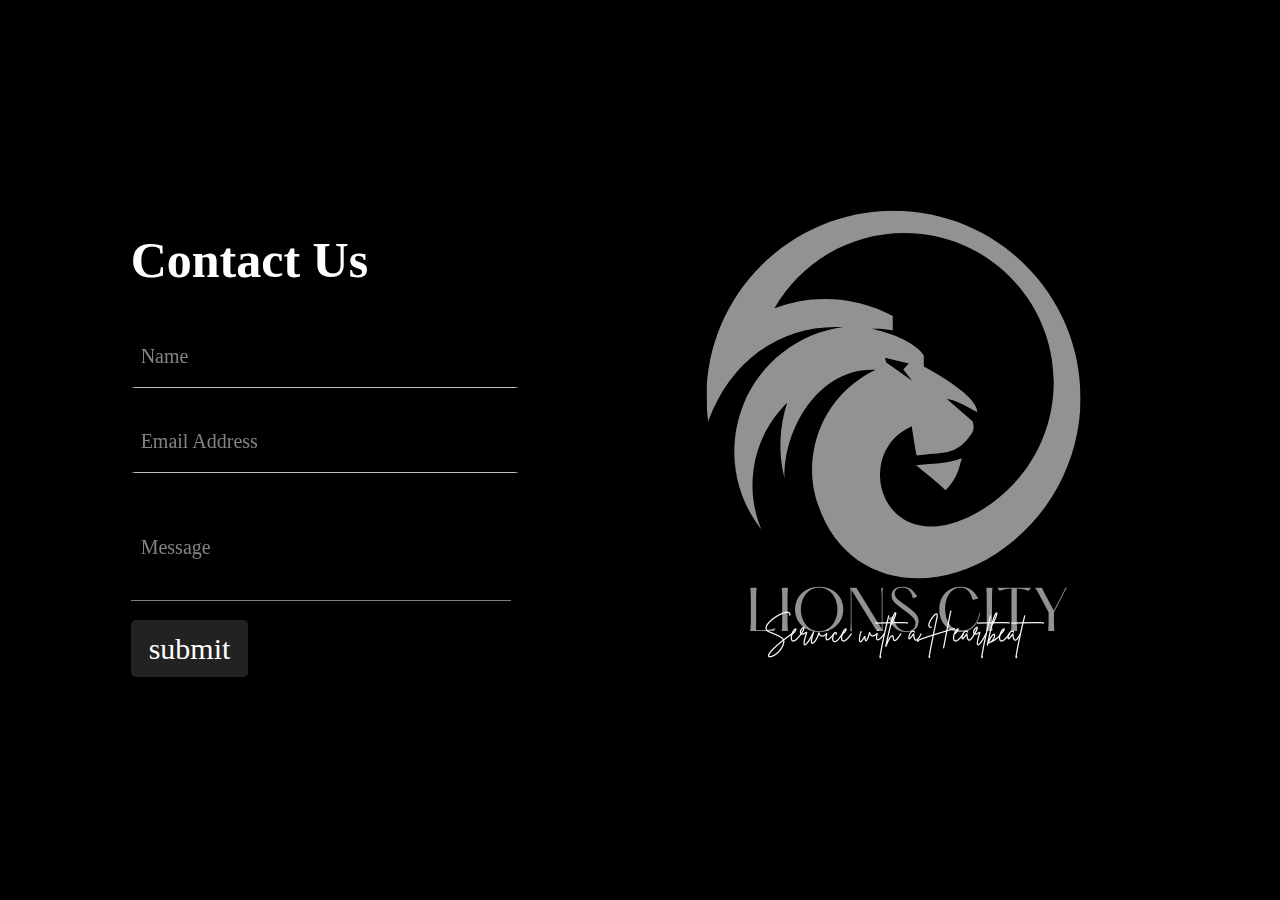
<file: lion/contact.html>
<!doctype html>
<html lang="en" class="tw-dark">
    <head>
        <meta charset="UTF-8" />
        <meta name="viewport" content="width=device-width, initial-scale=1.0" />
        <title>Lions City</title>
        <meta name="description" content="Service with a Heartbeat" />
        <link
            rel="shortcut icon"
            href="./assets/images/logo1.png"
            type="image/x-icon"
        />

        <link rel="stylesheet" href="css/tailwind-build.css">
        <link rel="stylesheet" href="css/contact.css" />

        <link
            rel="stylesheet"
            
            integrity="sha512-dPXYcDub/aeb08c63jRq/k6GaKccl256JQy/AnOq7CAnEZ9FzSL9wSbcZkMp4R26vBsMLFYH4kQ67/bbV8XaCQ=="
            crossorigin="anonymous"
            referrerpolicy="no-referrer"
        />
    <body>
        <div class="contact-container">
            <form action="https://api.web3forms.com/submit" method="POST" class="contact-left">
                <div class="contact-left-title">
                    <h2>Contact Us</h2>
                    
                </div>
                <input type="hidden" name="access_key" value="9edd7f03-be99-445f-b285-7737c10593f7">
                <!-- <textarea name="message" placeholder="Your Message" class="contact-inputs" required></textarea> -->
                <div class="flipper-input">
                    <input class="flipper-input__input" type="text" name="name" id="input1" placeholder="abc" required>
                    <label class="flipper-input__label" for="input1">Name</label>
                </div>
                <div class="flipper-input">
                    <input class="flipper-input__input" type="email" name ="email" id="input" placeholder="e.g. abc@gmail.com" required>
                    <label class="flipper-input__label" for="input">Email Address</label>
                </div>
                <div class="flipper-input2">
                    <textarea class="flipper-input2__input2" name="message" id="input2" placeholder="Message" required></textarea>
                    <label class="flipper-input2__label2" for="input2">Message</label>
                </div>
                
                
                <div>
                    <button class="elite" type="submit">Submit</button>
                </div>

                
                
            </form>
            <a href="index.html">
                <div class="contact-right">
                <img src="./assets/images/logo.png" alt="Google" class="tw-h-full tw-w-full tw-object-contain tw-grayscale tw-transition-colors hover:tw-grayscale-0">
            </div>
            </a>
            
        </div>
    </body>

</html>
</file>
<file: lion/css/contact.css>
*{
    padding: 0;
    margin: 0;
    box-sizing: border-box;
}
body{
    font-family: 'Outfit';
    background: rgb(0, 0, 0);
    color: white;
}

.contact-container{
    height: 100vh;
    display: flex;
    align-items: center;
    justify-content: space-evenly;
}

.contact-left{
    display: flex;
    flex-direction: column;
    align-items: start;
    gap: 20px;
}
.contact-left-title h2{
    font-weight: 600;
    color: rgb(255, 255, 255);
    font-size: 50px;
    margin-bottom:5px ;
    font-family: 'sans-serif';
}





.elite {
    font-family: outfit;
    color: #fff;
    background-color: #222;
    border: .1em solid #222;
    text-transform: lowercase;
    padding: .1em 0.5em;
    border-radius: 5px;
    font-style: normal;
    transition: all .5s ease;
    cursor: pointer;
    font-size: 30px;
}

.elite:hover {
    letter-spacing: 3px;
    color: #222;
    background: #fff;
}





.flipper-input {
    position: relative;
    perspective: 3000px;
    color: #fff;
}

.flipper-input__input {
    background-color: #ffffff;
    background-image: linear-gradient(to top left, rgba(255,255,255,.2), rgba(255,255,255,.05));
    color: #000000;
    padding: 10px;
    min-width: 200px;
    font-size: 30px;
    border-radius: 2px;
    transform-origin: bottom center;
    transition: .5s cubic-bezier(0.34, 1.4, 0.64, 1);
    transform: rotateX(90deg);
}

.flipper-input__input::placeholder {
    color: rgba(40, 40, 40, 0.6);
}

.flipper-input__input:focus {
    transform: rotateX(0);
    background-color: #ffffff;
    box-shadow: 0 1px 5px 0 rgba(0,0,0,.3);
}

.flipper-input__label {
    position: absolute;
    z-index: 2;
    top: 0;
    left: 0%;
    width: 100%;
    height: 100%;
    display: flex;
    align-items: center;
    padding-left: 10px;
    font-size: 20px;
    font-weight: 500;
    color: #838383;
    transition: .1s ease;
    transform-origin: bottom center;
    cursor: text;
}

.flipper-input__input:focus ~ .flipper-input__label {
    opacity: 0;
    visibility: hidden;
}

.flipper-input__label::after {
    position: absolute;
    bottom: 0;
    left: 0;
    display: block;
    width: 100%;
    height: 2px;
    border-radius: border-radius;
    background-color: #ffffff;
    transition: .4s cubic-bezier(0.34, 1.56, 0.64, 1);
    transform-origin: bottom center;
}

.flipper-input__input:focus ~ .flipper-input__label::after {
    transform: rotateX(90deg);
}











.flipper-input2 {
    position: relative;
    perspective: 200000px;
    color: #fff;
}

.flipper-input2__input2 {
    background-color: #ffffff;
    background-image: linear-gradient(to top left, rgba(255,255,255,.2), rgba(255,255,255,.05));
    color: #000000;
    padding: 10px;
    min-width: 200px;
    font-size: 20px;
    border-radius: 2px;
    transform-origin: bottom center;
    transition: .5s cubic-bezier(0.34, 1.4, 0.64, 1);
    transform: rotateX(90deg);
    height: 100px;
    width: 380px;
}

.flipper-input2__input2::placeholder {
    color: rgba(40, 40, 40, 0.6);
}

.flipper-input2__input2:focus {
    transform: rotateX(0);
    background-color: #ffffff;
    box-shadow: 0 1px 5px 0 rgba(0,0,0,.3);
}

.flipper-input2__label2 {
    position: absolute;
    z-index: 2;
    top: 0;
    left: 0%;
    width: 100%;
    height: 100%;
    display: flex;
    align-items: center;
    padding-left: 10px;
    font-size: 20px;
    font-weight: 500;
    color: #838383;
    transition: .1s ease;
    transform-origin: bottom center;
    cursor: text;
}

.flipper-input2__input2:focus ~ .flipper-input2__label2 {
    opacity: 0;
    visibility: hidden;
}

.flipper-input2__label2::after {
    content: "";

    position: absolute;
    bottom: 0;
    left: 0;
    display: block;
    width: 100%;
    height: .1px;
    border-radius: border-radius;
    background-color: #807e7e;
    transition: .4s cubic-bezier(0.34, 1.56, 0.64, 1);
    transform-origin: bottom center;
}

.flipper-input2__input2:focus ~ .flipper-input2__label2::after {
    transform: rotateX(90deg);
}

.textarea{

}

@media (max-width:800px) {
    .flipper-input, .flipper-input2{
        width: 90vw;
    }
    .contact-right{
        display: none;
    }
}
</file>
